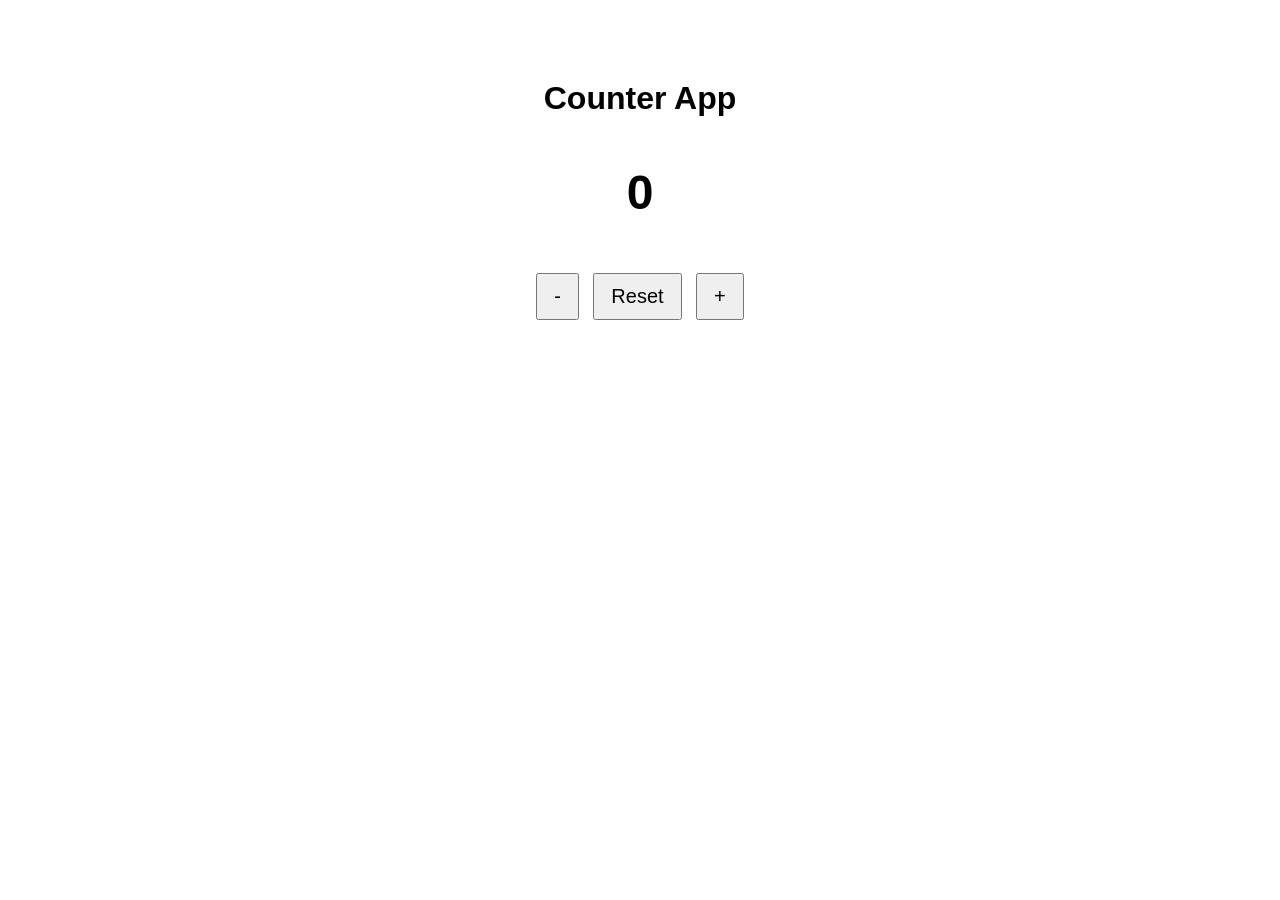
<file: index.html>
<!DOCTYPE html>
<html>
<head>
    <title>Counter App</title> <!--Browser Tab-->
    <link rel="stylesheet" href="style.css"><!--rel = relationship, href = hypertext ref-->
</head>
<body>
    <h1>Counter App</h1>

    <p id="count">0</p>

    <button id="decreaseBtn">-</button>
    <button id="resetBtn">Reset</button>
    <button id="increaseBtn">+</button>

    <script src="script.js"></script>
</body>
</html>
</file>
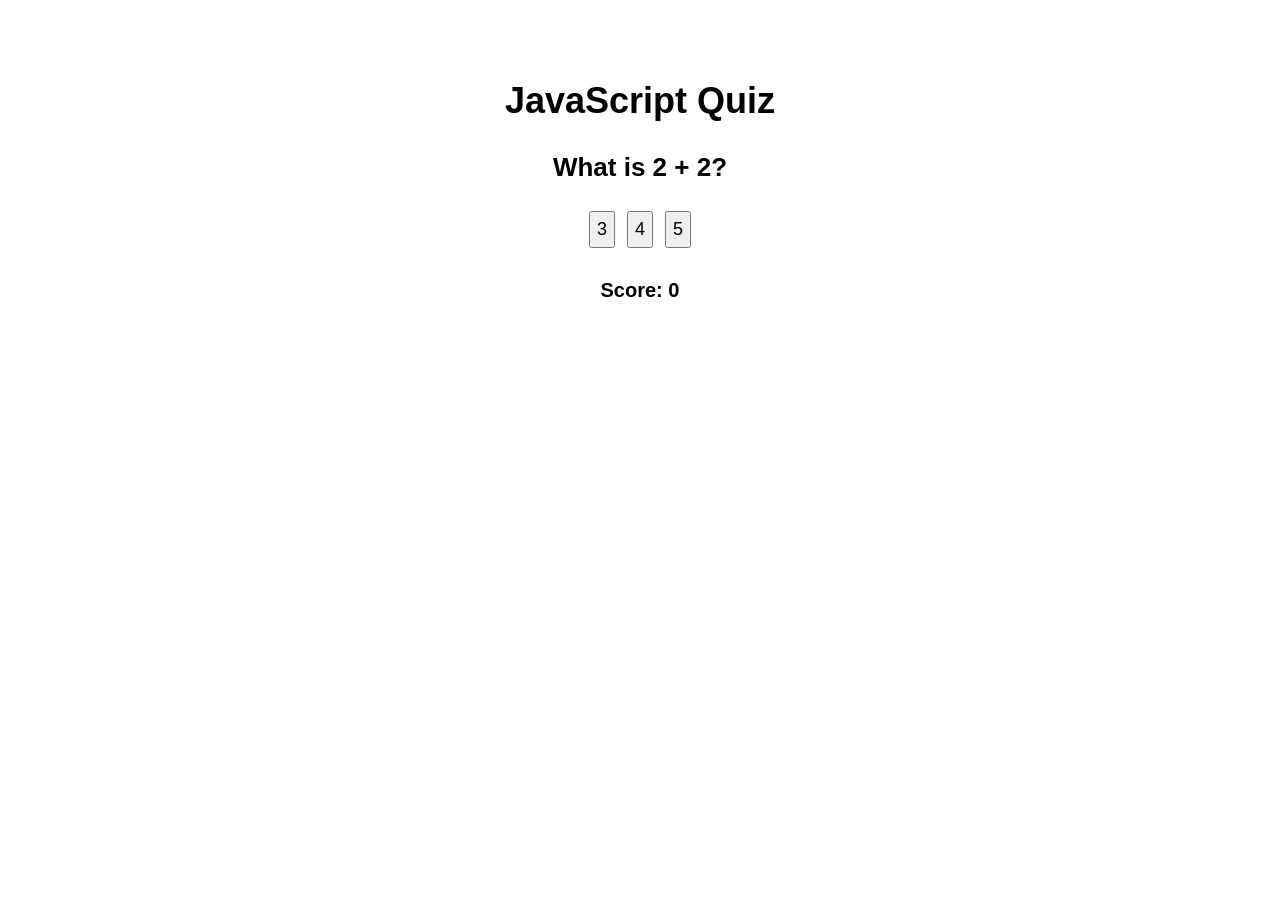
<file: quiz/index.html>
<!--object: 1 complete quiz question
question text
answer choices
correct answer
-->
<!DOCTYPE html>
<html>
<head>
    <title>Quiz</title>
    <link rel="stylesheet" href="style.css">
</head>

<body>
    <h1>JavaScript Quiz</h1>

    <h2 id="question"></h2>

    <div id="choices"></div>

    <p id="score">Score: 0</p>

    <script src="script.js"></script>
</body>

</html>
</file>
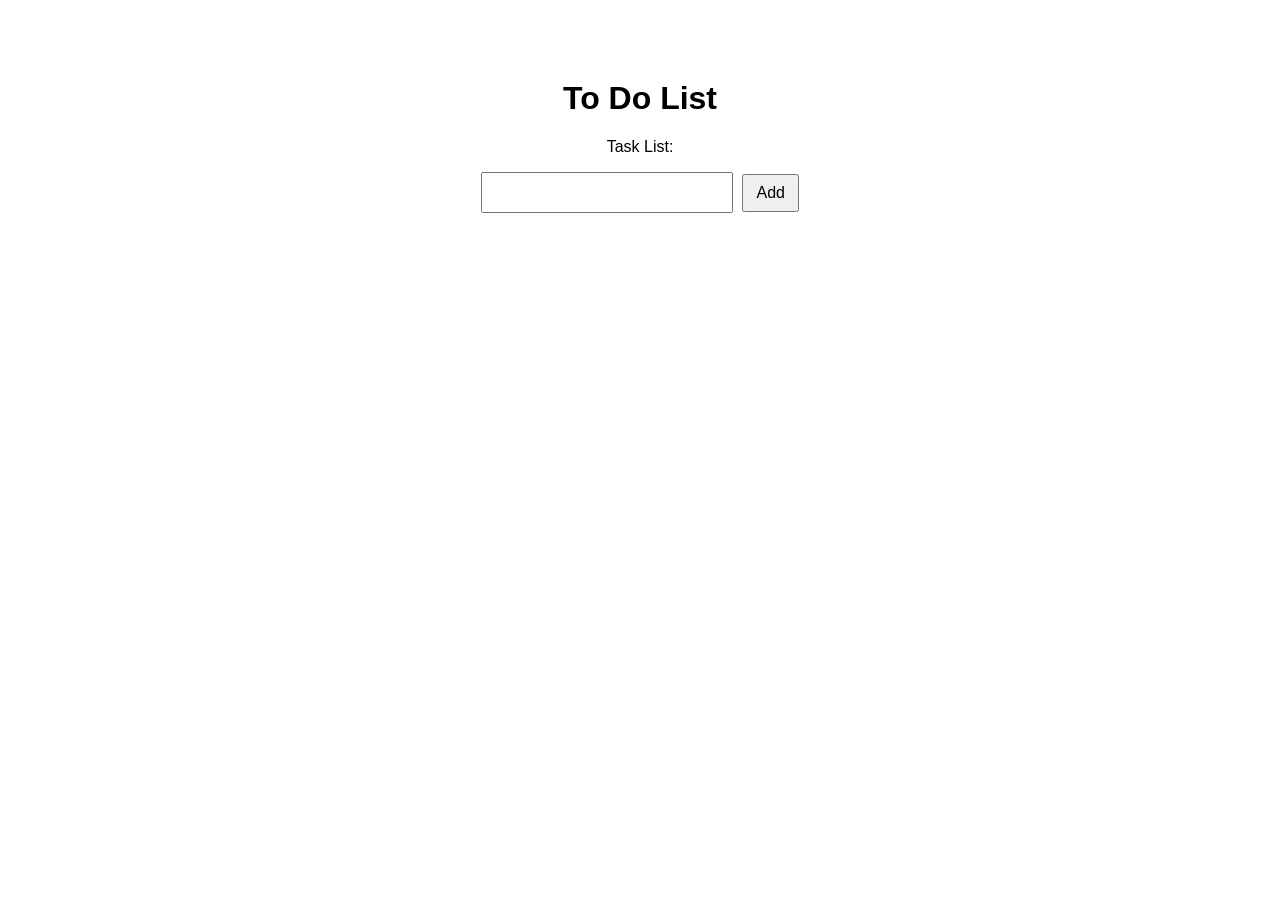
<file: todo/index.html>
<!DOCTYPE html>
<html>
<head>
    <title>To Do List</title>
    <link rel="stylesheet" href="style.css">
</head>
<body>
    <h1>To Do List</h1>

    <p>Task List:</p>

    <input id="taskInput">
    <button id="addBtn">Add</button>

    <ol id="taskList"></ol>
    <script src="script.js"></script>
</body>
</html>
</file>
<file: style.css>
body {
    font-family:Arial, Helvetica, sans-serif;
    text-align: center;
    margin-top: 80px;
}

#count{
    font-size: 48px;
    font-weight: bold;
}

button {
    font-size: 20px;
    padding: 10px 16px;
    margin: 5px;
    cursor: pointer;
}
</file>
<file: quiz/style.css>
body {
    font-family: Arial, Helvetica, sans-serif;
    text-align: center;
    margin-top: 80px;
}

h1 {
    font-size: 36px;
}

#question {
    font-size: 26px;
    margin-top: 30px;
}

#choices {
    margin-top: 20px;
}

button {
    font-size: 18px;
    padding: 6px;
    margin: 6px;
    cursor: pointer;
}

#score {
    font-size: 20px;
    margin-top: 25px;
    font-weight: bold;
}
</file>
<file: todo/style.css>
body{
    font-family: Arial, Helvetica, sans-serif;
    text-align: center;
    margin-top: 80px;
}

input{
    font-size: 18px;
    padding: 8px;
}

button{
    font-size: 16px;
    padding: 8px 12px;
    margin-left: 5px;
    cursor: pointer;
}

 ol {
  width: fit-content;
  margin: 20px auto;
  text-align: left;
}

li {
    font-size: 20px;
    margin: 10px 0;
}
</file>
